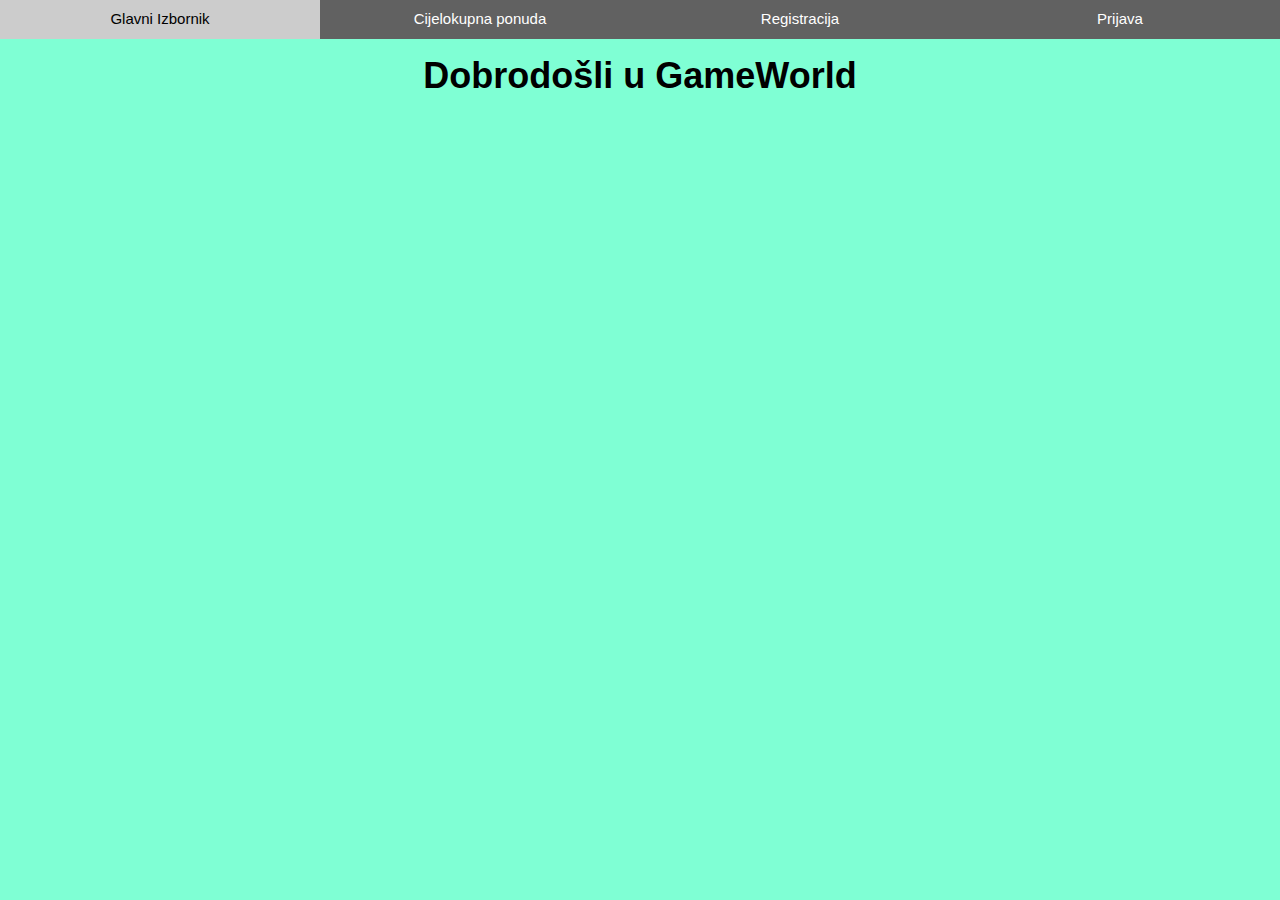
<file: gameworld/index.html>
<!DOCTYPE html>
<html lang="en">

<head>
    <meta charset="UTF-8">
    <meta name="viewport" content="width=device-width, initial-scale=1.0">
    <title>Video igre za PS</title>

    <link rel="stylesheet" href="https://www.w3schools.com/w3css/4/w3.css">
    <link rel="stylesheet" href="dizajna.css">

</head>

<body>
    <div class="w3-bar w3-dark-grey">
        <a href="index.html" class="w3-bar-item w3-button w3-mobile w3-green" style="width:25%">Glavni Izbornik</a>
        <a href="cijelaPonuda.php" class="w3-bar-item w3-button w3-mobile" style="width:25%">Cijelokupna ponuda</a>
        <a href="registracija.html" class="w3-bar-item w3-button w3-mobile" style="width:25%">Registracija</a>
        <a href="prijavaKorisnika.html" class="w3-bar-item w3-button w3-mobile" style="width:25%">Prijava</a>
    </div>

    <h1 class="w3-center"><b>Dobrodošli u GameWorld</b></h1>

    

</body>

</html>
</file>
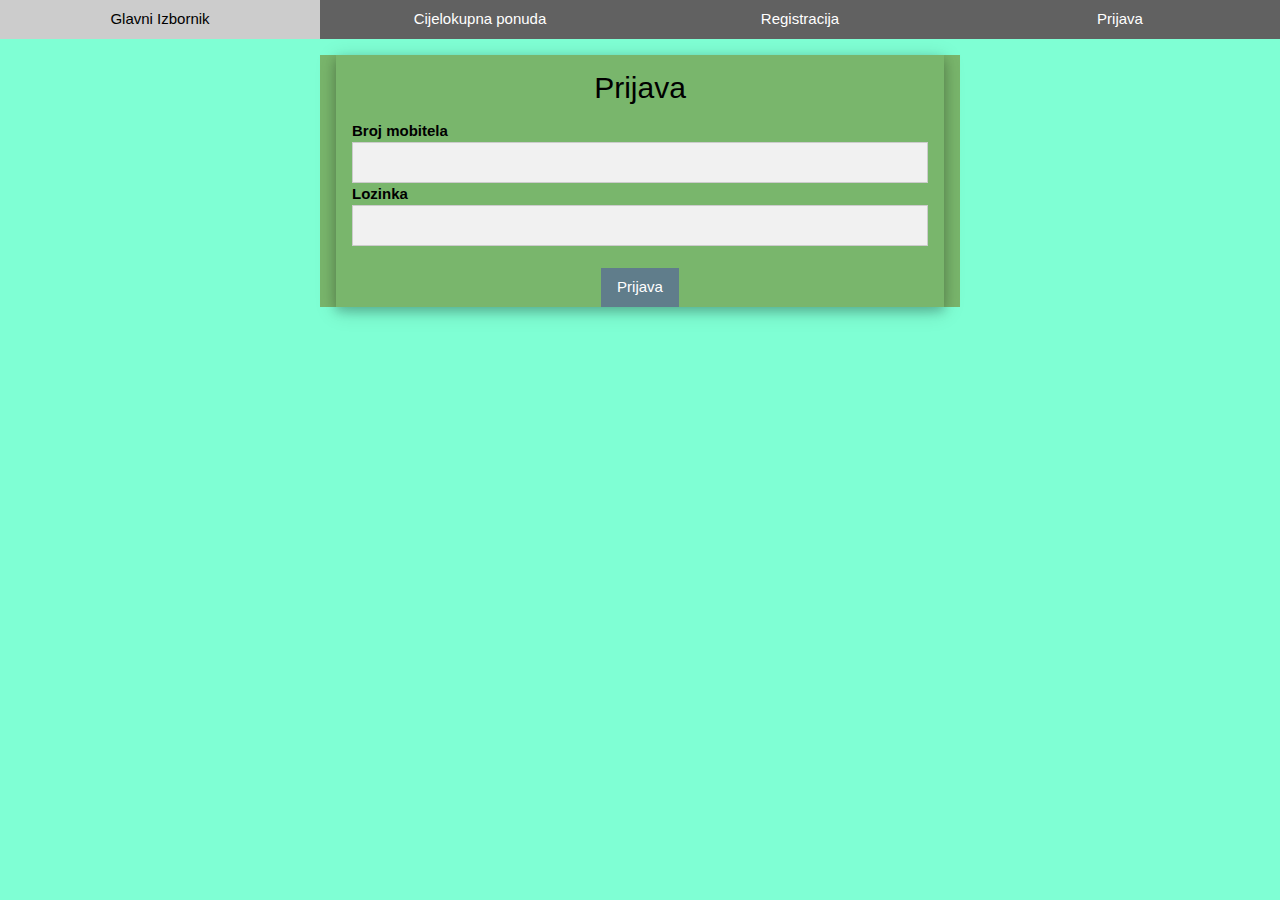
<file: gameworld/prijavaKorisnika.html>
<!DOCTYPE html>
<html lang="en">
<head>
    <meta charset="UTF-8">
    <meta name="viewport" content="width=device-width, initial-scale=1.0">
    <title>Registracija</title>
    <link rel="stylesheet" href="https://www.w3schools.com/w3css/4/w3.css">
    <link rel="stylesheet" href="dizajna.css">
</head>
<body>

    
    <div class="w3-bar w3-dark-grey">
        <a href="index.html" class="w3-bar-item w3-button w3-mobile w3-green" style="width:25%">Glavni Izbornik</a>
        <a href="cijelaPonuda.php" class="w3-bar-item w3-button w3-mobile" style="width:25%">Cijelokupna ponuda</a>
        <a href="registracija.html" class="w3-bar-item w3-button w3-mobile" style="width:25%">Registracija</a>
        <a href="" class="w3-bar-item w3-button w3-mobile" style="width:25%">Prijava</a>
    </div>
      
    <div class="ispis">
        <form action="prijava.php" class="w3-container w3-card-4 w3-light-teal w3-text-black w3-margin" method="post">
            <h2 class="w3-center">Prijava</h2>

            <label class="w3-text-black"><b>Broj mobitela</b></label>
            <input class="w3-input w3-border w3-light-grey" type="text" id="brMob" name="brMob">
    
            <label class="w3-text-black"><b>Lozinka</b></label>
            <input class="w3-input w3-border w3-light-grey" type="password" name="Lozinka" id="Lozinka"><br>
    
            <div class="w3-center">
                <button class="w3-btn w3-blue-grey">Prijava</button><br>
            </div>
            
        </form>
    </div>
    
    
    

</body>
</html>
</file>
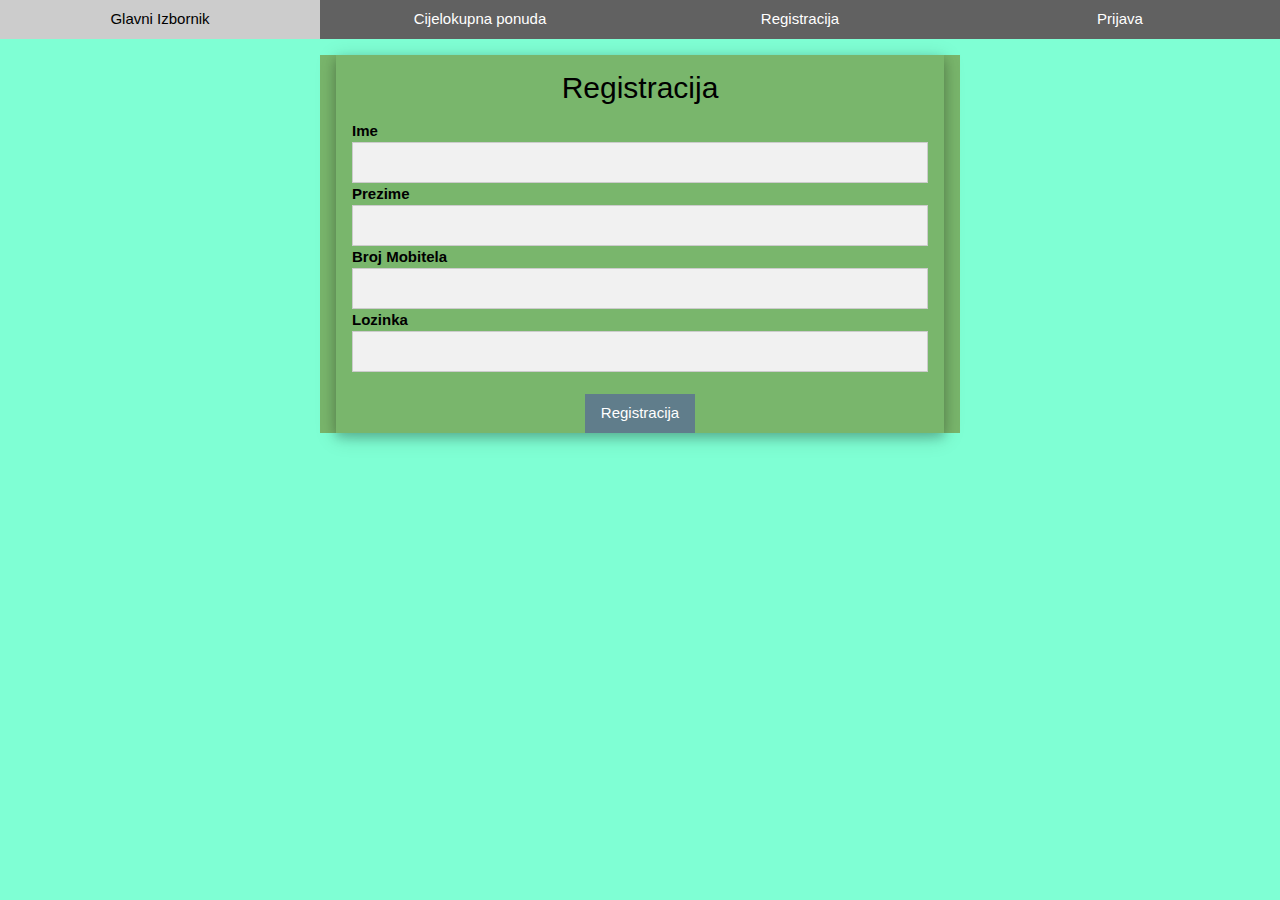
<file: gameworld/registracija.html>
<!DOCTYPE html>
<html lang="en">
<head>
    <meta charset="UTF-8">
    <meta name="viewport" content="width=device-width, initial-scale=1.0">
    <title>Registracija</title>
    <link rel="stylesheet" href="https://www.w3schools.com/w3css/4/w3.css">
    <link rel="stylesheet" href="dizajna.css">
</head>
<body>

    
    <div class="w3-bar w3-dark-grey">
        <a href="index.html" class="w3-bar-item w3-button w3-mobile w3-green" style="width:25%">Glavni Izbornik</a>
        <a href="cijelaPonuda.php" class="w3-bar-item w3-button w3-mobile" style="width:25%">Cijelokupna ponuda</a>
        <a href="" class="w3-bar-item w3-button w3-mobile" style="width:25%">Registracija</a>
        <a href="prijavaKorisnika.html" class="w3-bar-item w3-button w3-mobile" style="width:25%">Prijava</a>
    </div>
      
    <div class="ispis">
        <form action="registracija.php" class="w3-container w3-card-4 w3-light-teal w3-text-black w3-margin" method="post">
            <h2 class="w3-center">Registracija</h2>
            <label class="w3-text-black"><b>Ime</b></label>
            <input class="w3-input w3-border w3-light-grey" type="text" id="Ime" name="Ime">
          
            <label class="w3-text-black"><b>Prezime</b></label>
            <input class="w3-input w3-border w3-light-grey" type="text" id="Prezime" name="Prezime">

            <label class="w3-text-black"><b>Broj Mobitela</b></label>
            <input class="w3-input w3-border w3-light-grey" type="text" id="brMob" name="brMob">
    
            <label class="w3-text-black"><b>Lozinka</b></label>
            <input class="w3-input w3-border w3-light-grey" type="password" id="Lozinka" name="Lozinka"><br>
    
            <div class="w3-center">
                <button class="w3-btn w3-blue-grey">Registracija</button><br>
            </div>
            
        </form>
    </div>
    
    
    

</body>
</html>
</file>
<file: gameworld/dizajna.css>
body {
    background-color: aquamarine;
}

.ispis{
    max-width: 50%;
    margin: auto;
    display: block;
    background-color: rgb(121, 182, 108);
}

.ispis.gumb{

    background-color: antiquewhite;
}
</file>
